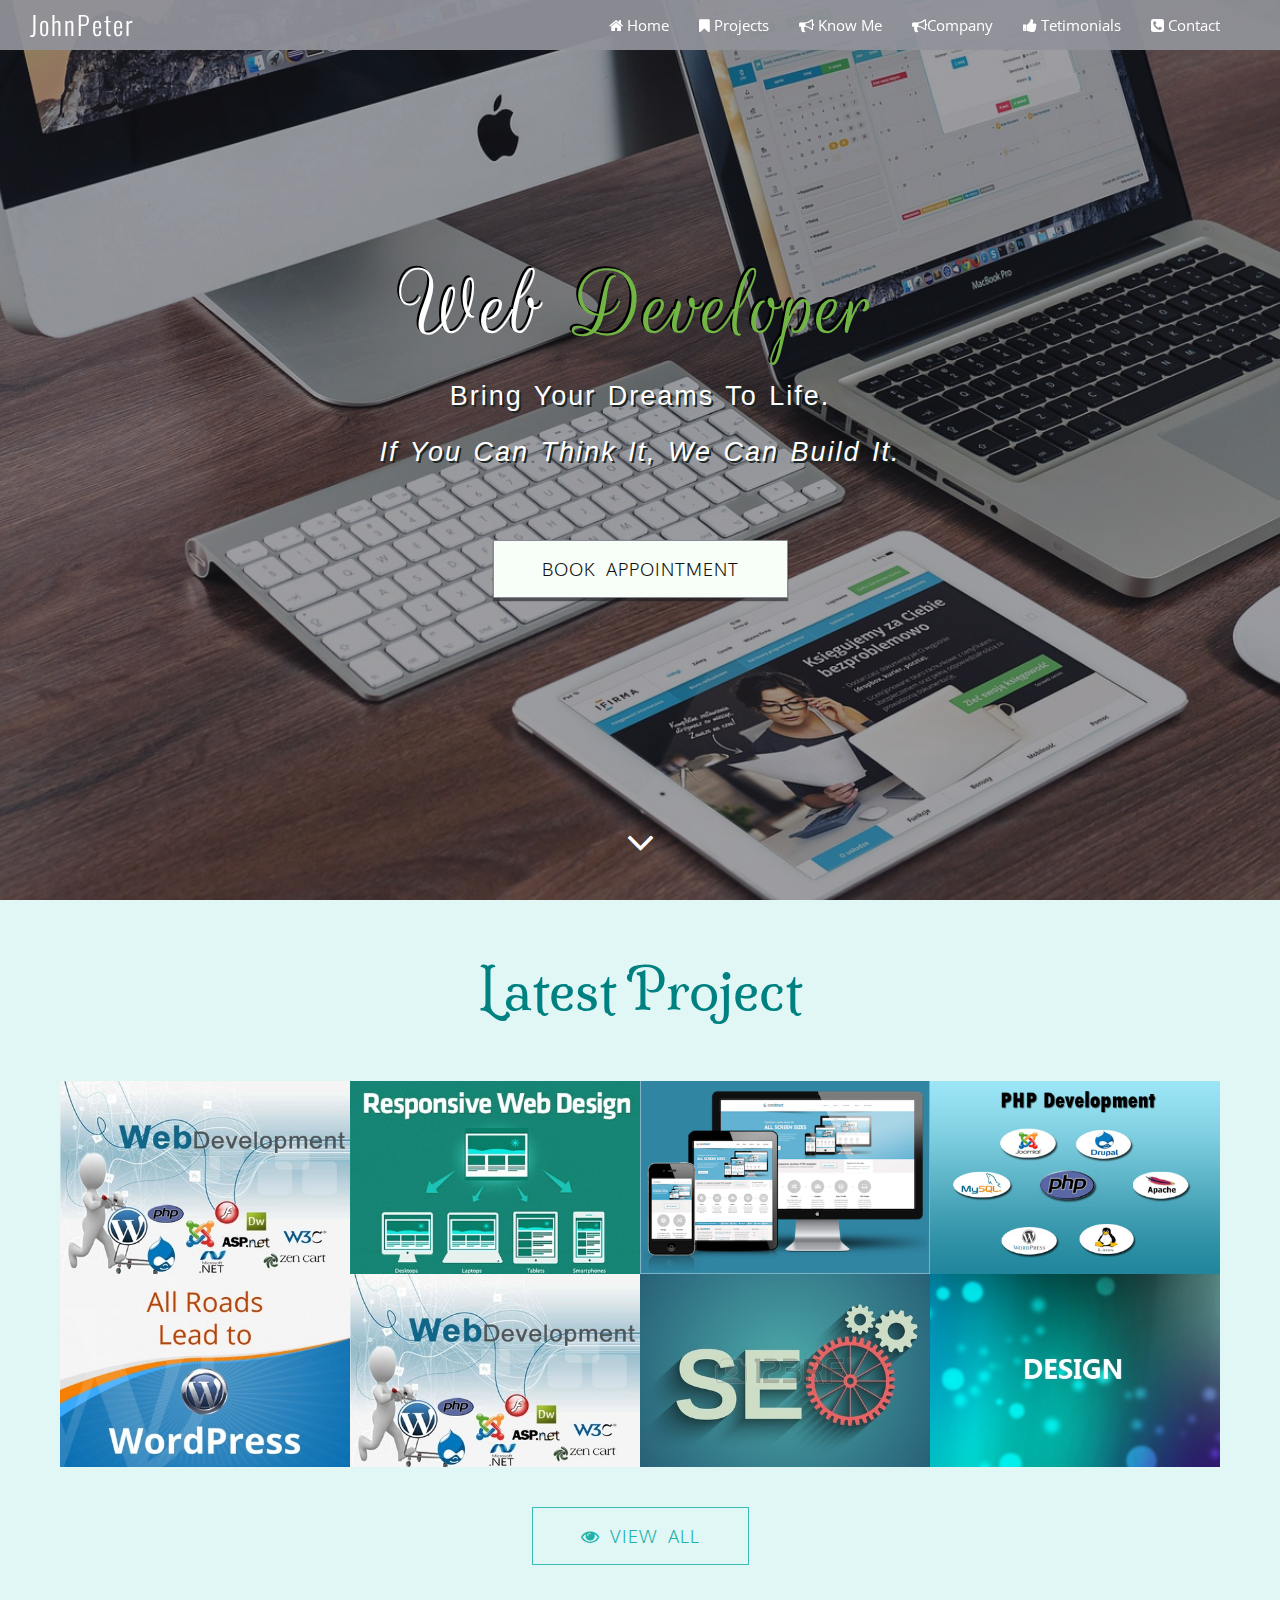
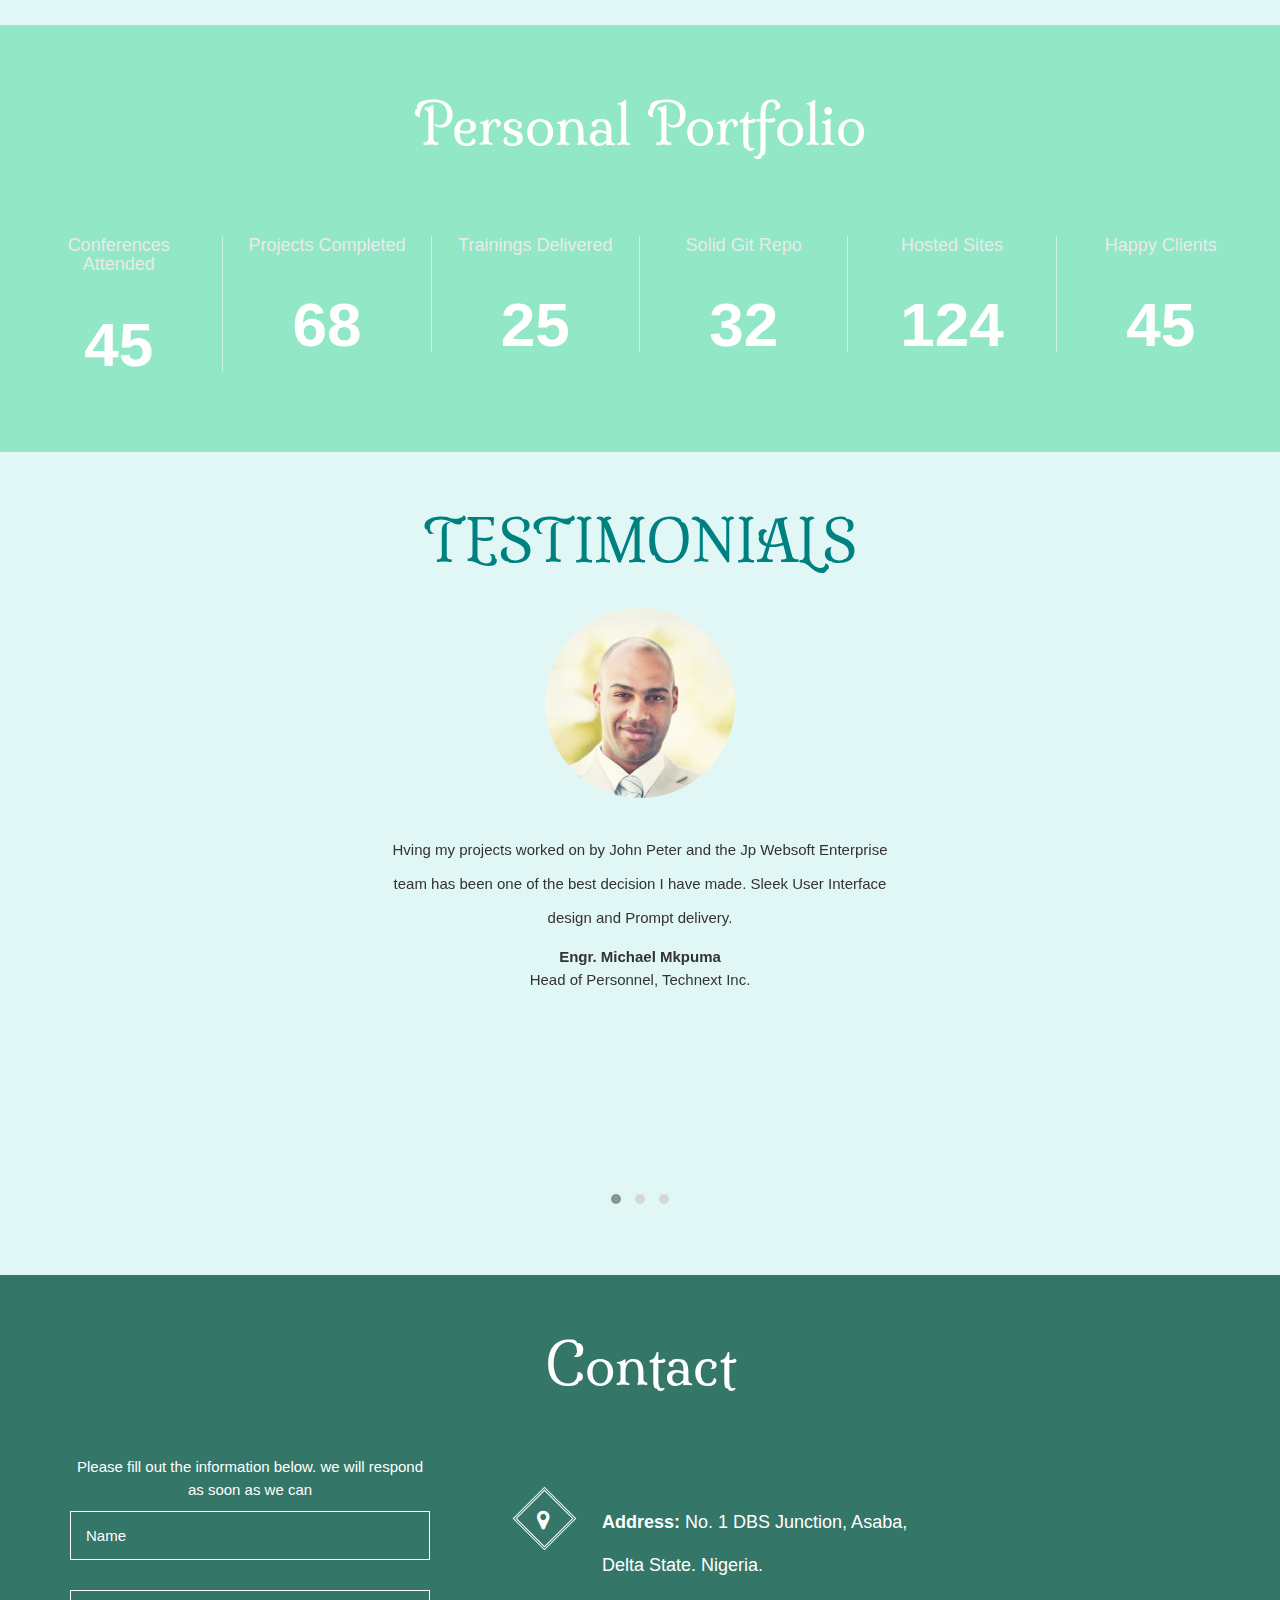
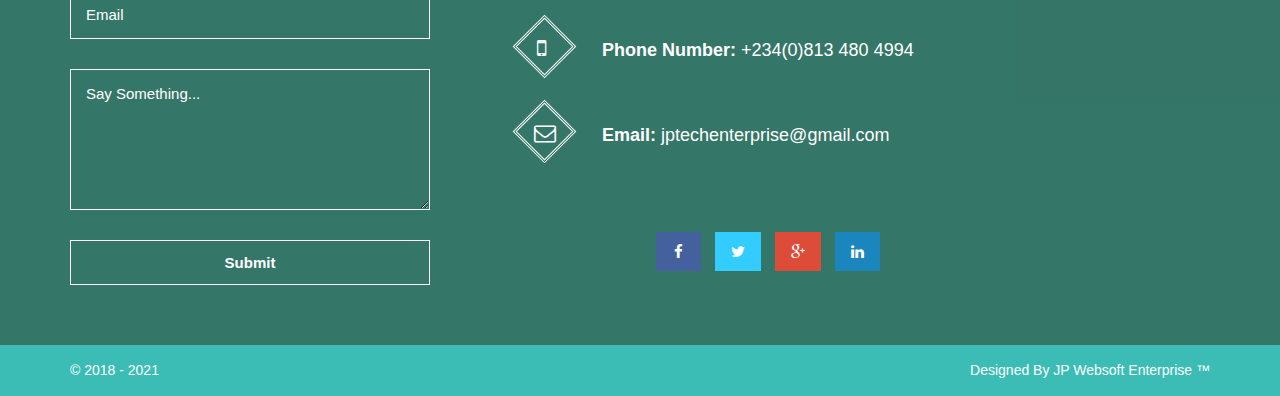
<file: index.html>
<!DOCTYPE html>
<html lang="en-us">
    <head>
    	<title>JohnPeter</title>

    	<!-- meta -->
        <meta charset="utf-8">
        <meta name="viewport" content="width=device-width, initial-scale=1">
        
        <!-- stylesheet -->
        <link rel="stylesheet" href="css/bootstrap.min.css">
        <link rel="stylesheet" href="css/font-awesome.min.css">
        <link rel="stylesheet" href="css/owl.carousel.css">
		<link rel="stylesheet" href="css/owl.theme.min.css">
        <link rel="stylesheet" href="css/animate.css">
		<link rel="stylesheet" href="css/main.css">

		<!-- google font -->
        <link href='http://fonts.googleapis.com/css?family=Oswald:300,400' rel='stylesheet'>
        <link href='http://fonts.googleapis.com/css?family=Open+Sans' rel='stylesheet' type='text/css'>
        <link href='http://fonts.googleapis.com/css?family=PT+Sans' rel='stylesheet' type='text/css'>
        <link href='http://fonts.googleapis.com/css?family=Roboto+Condensed:400,300' rel='stylesheet' type='text/css'>
        <link href='http://fonts.googleapis.com/css?family=Oxygen:400,300' rel='stylesheet' type='text/css'>
        <link href="http://fonts.googleapis.com/css?family=Rouge+Script" rel="stylesheet" type="text/css">
        <link href='http://fonts.googleapis.com/css?family=Milonga' rel='stylesheet' type='text/css'>
    </head>
    <body>
        <div class="content-block" id="header">
            <div id="overlay-1">
                <header id="site-header" class="clearfix">
                    <div class="pull-left">
                        <h1><a href="#">JohnPeter</a></h1>
                    </div>
                    <div class="pull-right">
                        <nav class="navbar site-nav" role="navigation">

                            <div class="navbar-header">
                                <button type="button" class="navbar-toggle" data-toggle="collapse" data-target="#bs-example-navbar-collapse-1">
                                    <i class="fa fa-bars fa-2x"></i>
                                </button>
                            </div>

                            <!-- Collect the nav links, forms, and other content for toggling -->
                            <div class="collapse navbar-collapse" id="bs-example-navbar-collapse-1">
                                <ul class="nav navbar-nav">
                                    <li class="active"><a href="#header"><i class="fa fa-home"></i> <span>Home</span></a></li>
                                    <li><a href="#portfolio"><i class="fa fa-bookmark"></i> Projects</a></li>
                                    <li><a href="#services"><i class="fa fa-bullhorn"></i> Know Me</a></li>
                                    <li><a href="#services"><i class="fa fa-bullhorn"></i>Company</a></li>
                                    <li><a href="#testimonials"><i class="fa fa-thumbs-up"></i> Tetimonials</a></li>
                                    <li><a href="#contact"><i class="fa fa-phone-square"></i> Contact</a></li>
                                </ul>
                            </div>  <!-- /.navbar-collapse -->
                        </nav>
                    </div>
                </header>	<!-- site-header -->
                
                <div class="middle text-center clearfix">
                    <div class="container">
                        <h1 class="pro-name">Web <span style="color: #71b644;" >Developer</span></h1>
                        <p class="tagline">Bring your dreams to life.<br><cite>If you can think it, we can build it.</cite></span></p>
                        
                        <div class="skills">

                        </div>  
                        <a href="#contact" target="_self" class="btn btn-lg btn-hire wow animated zoomIn">Book Appointment</a>
                    </div>  
                </div>
                
                <div class="bottom text-center">
                    <a href="#portfolio"><i class="fa fa-angle-down fa-3x pulse"></i></a>
                </div>
            </div>
        </div>

        <div class="content-block text -center" id="portfolio">
            <header class="block-heading cleafix">
                <h1 style="text-align: center;">Latest Project</h1>
            </header>

            <div class="isotope portfolio-items">
                <div class="element-item grid mb-5">
                    <div class="effect-zoe">
                        <img class="img-responsive" alt="Portfolio" src="img/work4.jpg">
                        <figcaption>
                            <h2 class="hidden-xs">Web <span>Development</span></h2>
                            <p class="icon-links">
                                <a href="#"><i class="fa fa-facebook"></i></a>
                                <a href="#"><i class="fa fa-twitter"></i></a>
                                <a href="#"><i class="fa fa-linkedin"></i></a>
                            </p>
                        </figcaption>
                    </div>
                </div>
                <div class="element-item grid">
                    <div class="portfolio-item effect-zoe">
                        <img class="img-responsive" alt="Portfolio" src="img/work2.jpg">
                        <figcaption>
                            <h2 class="hidden-xs">Responsive <span>WebDev</span></h2>
                            <p class="icon-links">
                                <a href="#"><i class="fa fa-facebook"></i></a>
                                <a href="#"><i class="fa fa-twitter"></i></a>
                                <a href="#"><i class="fa fa-linkedin"></i></a>
                            </p>
                        </figcaption>
                    </div>
                </div>
                <div class="element-item grid">
                    <div class="portfolio-item effect-zoe">
                        <img class="img-responsive" alt="Portfolio" src="img/work3.png">
                        <figcaption>
                            <h2 class="hidden-xs">App <span>Development</span></h2>
                            <p class="icon-links">
                                <a href="#"><i class="fa fa-facebook"></i></a>
                                <a href="#"><i class="fa fa-twitter"></i></a>
                                <a href="#"><i class="fa fa-pinterest"></i></a>
                            </p>
                        </figcaption>
                    </div>
                </div>
                <div class="element-item grid">
                    <div class="portfolio-item effect-zoe">
                        <img class="img-responsive" alt="Portfolio" src="img/work7.jpg">
                        <figcaption>
                            <h2 class="hidden-xs">Creative <span>Joe</span></h2>
                            <p class="icon-links">
                                <a href="#"><i class="fa fa-twitter"></i></a>
                                <a href="#"><i class="fa fa-dribbble"></i></a>
                                <a href="#"><i class="fa fa-pinterest"></i></a>
                            </p>
                        </figcaption>
                    </div>
                </div>
                <div class="element-item grid">
                    <div class="portfolio-item effect-zoe">
                        <img class="img-responsive" alt="Portfolio" src="img/work8.png">
                        <figcaption>
                            <h2 class="hidden-xs">Creative <span>Joe</span></h2>
                            <p class="icon-links">
                                <a href="#"><i class="fa fa-twitter"></i></a>
                                <a href="#"><i class="fa fa-dribbble"></i></a>
                                <a href="#"><i class="fa fa-pinterest"></i></a>
                            </p>
                        </figcaption>
                    </div>
                </div>
                <div class="element-item grid">
                    <div class="portfolio-item effect-zoe">
                        <img class="img-responsive" alt="Portfolio" src="img/work4.jpg">
                        <figcaption>
                            <h2 class="hidden-xs">Creative <span>Joe</span></h2>
                            <p class="icon-links">
                                <a href="#"><i class="fa fa-twitter"></i></a>
                                <a href="#"><i class="fa fa-dribbble"></i></a>
                                <a href="#"><i class="fa fa-pinterest"></i></a>
                            </p>
                        </figcaption>
                    </div>
                </div>
                <div class="element-item grid">
                    <div class="portfolio-item effect-zoe">
                        <img class="img-responsive" alt="Portfolio" src="img/work5.jpg">
                        <figcaption>
                            <h2 class="hidden-xs">Creative <span>Joe</span></h2>
                            <p class="icon-links">
                                <a href="#"><i class="fa fa-twitter"></i></a>
                                <a href="#"><i class="fa fa-dribbble"></i></a>
                                <a href="#"><i class="fa fa-pinterest"></i></a>
                            </p>
                        </figcaption>
                    </div>
                </div>
                <div class="element-item grid">
                    <div class="portfolio-item effect-zoe">
                        <img class="img-responsive" alt="Portfolio" src="img/work6.jpg">
                        <figcaption>
                            <h2 class="hidden-xs">Creative <span>Joe</span></h2>
                            <p class="icon-links">
                                <a href="#"><i class="fa fa-twitter"></i></a>
                                <a href="#"><i class="fa fa-dribbble"></i></a>
                                <a href="#"><i class="fa fa-pinterest"></i></a>
                            </p>
                        </figcaption>
                    </div>
                </div>
            </div>	<!-- isotope portfolio-items -->
            <div class="space mb-3">
                <a href="#" class="btn btn-lg btn-view">
                    <i class="fa fa-eye"></i>
                    <span>View All</span>
                </a>
            </div>
        </div>  
        
        <div id="services" class="content-block">
            <div id="numbers" class="parallax">
                <div class="overlay">
                    <!-- title -->
                    <div class="container-fluid numbers-title">
                        <div class="container">
                            <div class="row block-heading">
                                <h1>Personal Portfolio</h1>
                            </div>
                        </div>
                    </div>
                    <div class="container-fluid">
                        <!-- number list -->
                        <ul class="numbersList">
                            <li class="col-md-2 col-sm-4 col-xs-6">
                                <h4> Conferences Attended</h4>
                                <span id="number1" class="count1 count-timer">45</span>
                            </li>
                            <li class="col-md-2 col-sm-4 col-xs-6">
                                <h4> Projects Completed</h4>
                                <span id="number2" class="count2">68</span>
                            </li>
                            <li class="col-md-2 col-sm-4 col-xs-6">
                                <h4>Trainings Delivered</h4>
                                <span id="number3"  class="count3">25</span>
                            </li>
                            <li class="col-md-2 col-sm-4 col-xs-6">
                                <h4>Solid Git Repo</h4>
                                <span id="number4" class="count4">32</span>
                            </li>
                            <li class="col-md-2 col-sm-4 col-xs-6">
                                <h4> Hosted Sites</h4>
                                <span id="number5" class="count5">124</span>
                            </li>
                            <li class="col-md-2 col-sm-4 col-xs-6">
                                <h4> Happy Clients </h4>
                                <span id="number6" class="count6">45</span>
                            </li>
                        </ul><!-- numbersList end -->
                    </div><!-- container-fluid end -->
                </div><!-- overlay end -->
            </div>
        </div>
            

        <div class="content-block" id="testimonials">
            <header class="block-heading cleafix text-center">
                <h1>TESTIMONIALS</h1>
                <!-- <p>Lorem Ipsum Text</p> -->
            </header>
            <div class="block-content text-center">
                <div class="container">
                    <div class="row">
                        <div class="col-md-6 col-md-offset-3">
                        	<div class="owl-carousel">
								<div class="owl-item">
									<div class="testimonial">
                                        <img alt="Client Photo" src="img/testimonial_31-190x190.jpg">
                                        <p>Hving my projects worked on by John Peter and the Jp Websoft Enterprise team has been one of the best decision I have made. Sleek User Interface design and Prompt delivery.</p>
                                        <strong>Engr. Michael Mkpuma</strong><br>
                                        <span>Head of Personnel, Technext Inc.</span>
                                    </div>
								</div>	<!-- owl-item -->
								<div class="owl-item">
									<div class="testimonial">
                                        <img alt="Client Photo" src="img/testimonial_11-190x190.jpg">
                                        <p>It has been a wonderful experience having JP train in our conference. His teachings were as simplified as it could be and the mode of delivery was fantastic.  It was fun having him around.</p>
                                        <strong>Joseph Don</strong><br>
                                        <span>CEO, Kaizen Academy</span>
                                    </div>
								</div>	<!-- owl-item -->
								<div class="owl-item">
									<div class="testimonial">
                                        <img alt="Client Photo" src="img/testimonial_22-190x190.jpg">
                                        <p>I have personally been blessed being under the tutilege of Mr. John Peter.  Before now I really cannot boast of a personal skill.  Not only did transfered knowledge in skills, he also motivated students in self development and self confidence.</p>
                                        <strong>Ogheneovo Emmanuel</strong><br>
                                        <span>Founder, Design Studios</span>
                                    </div>
								</div>
							</div>	
						</div>	
                    </div>
                </div>	
            </div>
        </div>

        <div class="content-block" id="contact">
            <div class="overlay-3">
                <header class="block-heading cleafix text-center">
                    <h1>Contact</h1>
                </header>
                <div class="block-content" id="contact-1">
                    <div class="container text-center">
                        <div class="row">
                            <div class="col-md-4 wow animated fadeInLeft">
                                <form class="contact-form" action="form.php">
                                    <p style="text-align: center;">Please fill out the information below.  we will respond as soon as we can</p>
                                    <input type="text" name="name" placeholder="Name" required>
                                    <input type="email" name="email" placeholder="Email" required>
                                    <textarea rows="5" name="message" placeholder="Say Something..." required></textarea>
                                    <input type="submit" value="Submit">
                                </form>
                            </div>
                            <div class="col-md-6 wow animated fadeInRight">
                                <div class="row">
                                    <div class="col-md-12">
                                        <div class="contact-info">
                                            <div class="clearfix">
                                                <div class="rotated-icon">
                                                    <div class="sqaure-nebir"></div>
                                                    <i class="fa fa-map-marker"></i>
                                                </div>
                                                <p><strong> Address:</strong> No. 1 DBS Junction, Asaba, Delta State. Nigeria.
                                                </p>
                                            </div>
                                            <div class="clearfix">
                                                <div class="rotated-icon">
                                                    <div class="sqaure-nebir"></div>
                                                    <i class="fa fa-mobile"></i>
                                                </div>
                                                <p><strong> Phone Number:</strong> +234(0)813 480 4994 </p>
                                            </div>
                                            <div class="clearfix">
                                                <div class="rotated-icon">
                                                    <div class="sqaure-nebir"></div>
                                                    <i class="fa fa-envelope-o"></i>
                                                </div>
                                                <p>
                                                    <strong> Email:</strong> jptechenterprise@gmail.com
                                                </p>
                                            </div>
                                        </div>
                                    </div>
                                </div>
                                <div class="row">
                                    <ul class="social-box">
                                        <li><a class="facebook-icon" href="#"><i class="fa fa-facebook"></i></a></li>
                                        <li><a class="twitter-icon" href="#"><i class="fa fa-twitter"></i></a></li>
                                        <li><a class="g-plus-icon" href="#"><i class="fa fa-google-plus"></i></a></li>
                                        <li><a class="linkedin-icon" href="#"><i class="fa fa-linkedin"></i></a></li>
                                    </ul>
                                </div>
                            </div>
                        </div>
                    </div>
                </div>
            </div>
        </div>

        <footer id="site-footer">
            <div class="container">
                <div class="row">
                    <div class="col-sm-6">
                        <div class="copyright">&copy; 2018 - 2021</div>
                    </div>
                    <div class="col-sm-6">
                        <div class="designed-by">Designed By <a href="#" target="_blank">JP Websoft Enterprise &TRADE;</a></div>
                    </div>
                </div>
            </div>
        </footer>


        <!-- js -->
        <script>
            new WOW().init();
        </script>

        <script src="js/jquery-2.1.3.min.js"></script>
        <script src="js/bootstrap.min.js"></script>
        <script src="js/jquery.actual.min.js"></script>
        <script src="js/isotope.pkgd.min.js"></script>
        <script src="js/owl.carousel.min.js"></script>
        <script src="js/jquery.isonscreen.js"></script>
       
        <script src="js/main.js"></script>

        <script>
        	$(document).ready(function(){
  				$('.owl-carousel').owlCarousel({
    				loop:true,
    				margin:10,
    				autoplay:true,
    				autoplayTimeout:3000,
    				autoplayHoverPause:true,
    				responsiveClass:true,
    				responsive:{
        					0:{
					            items:1,
        					},
					        600:{
					            items:1,
					        },
					        1000:{
					            items:1,
					        }
    				}
				})
			});
        </script>

	</body>
</html>
</file>
<file: css/main.css>
@font-face {
	font-family: 'Pacifico';
	font-style: normal;
	font-weight: 400;
	src: local('Pacifico Regular'), local('Pacifico-Regular'), url("../fonts/pacifico.woff") format('woff');
}

html, body {
	margin: 0; 
	padding: 0;
}

::selection {
	background-color: #35405f;
	color: #fff;
}

*, *:active, *:focus, *:hover {
	outline: none;
}

h1, h2, h3, h4, h5,h6 {
	margin-top: 0;
}

body {
	font: 15px/23px "Lucida Sans","Liberation Sans","Lucida Sans Unicode","Lucida Grande",Verdana,Arial,Helvetica,sans-serif;
	background-color: rgb(224, 247, 246);

}

.btn {
	transition: 0.4s background linear;
}

.btn:focus
{
	color: #fff;
}

.block-heading {
	margin-bottom: 60px;
}

.block-heading p {
    font-size: 18px;
}
.space{
	display: grid;
	place-content: center;
	margin-top: -20px;
}

/*////////////////////////////////////////////////////////////////////////
//  02 - Header
///////////////////////////////////////////////////////////////////////*/

#header {
	background: url(../img/bg/header-bg.jpg) no-repeat center top fixed;
	background-size: cover;
}

#site-header {
	position: fixed;
	width: 100%;
	background-color: rgba(144, 146, 153, 0.94);
	padding: 0 30px;
	z-index: 100;
}

#site-header h1 {
	margin: 0;
	font-family: 'Oswald', sans-serif;
	margin-top: 11px;
	font-size: 26px;
	font-weight: 300;
	letter-spacing: 2px;
}

#site-header h1 a:focus {
    text-decoration: none;
}

#site-header h1 a {
	color: #fff;
}

#site-header h1 a:hover {
	text-decoration: none;
}

/*////////////////////////////////////////////////////////////////////////
//  03 - Navigation
///////////////////////////////////////////////////////////////////////*/

.navbar {
	border-radius: 0;
	margin: 0;
	border: none;
}
#contact-1{
	display: grid;
	place-content: center;
}
.navbar-toggle {
	padding: 0;
	border: 0;
	color: #fff;
	margin-top: 13px;
}

.site-nav ul li a {
	color: #fff;
	font-size: 15px;
	font-family: 'Open Sans', sans-serif;
	position: relative;
	transition: 0.5s background linear;
}

.site-nav ul li a:hover, .site-nav ul li a:focus
{
	background-color: rgba(0, 255, 255, 0.58);
}

/*////////////////////////////////////////////////////////////////////////
//  04 - Blur styles
///////////////////////////////////////////////////////////////////////*/

#overlay-1 {
	background-color: rgba(33, 32, 42, 0.44);
	position: relative;
}

.overlay-2 {
	padding: 60px 0;
	background-color: rgba(50, 81, 121, 0.6);
}

.overlay-3 {
	padding: 60px 0;
	background-color: rgba(33, 103, 88, 0.9);
}

.overlay {
    background: none repeat scroll 0 0 rgba(115, 224, 179, 0.72);
    width: 100%;
    height: 100%;
}


/*////////////////////////////////////////////////////////////////////////
//  05 - Home
///////////////////////////////////////////////////////////////////////*/

.middle {
	padding-top: 200px;
}

.pro-name {
    font-size: 100px;
    margin: 0;
    margin-bottom: 15px;  
    font-weight: 400;
    font-family: 'Rouge Script', cursive;
    line-height: 90px;
    color: #fff;
    letter-spacing: 1px;
    word-spacing: 6px;
    text-shadow: -2px -2px #000;
}

.tagline {
	font-size: 27px;
	margin-bottom: 60px;
	color: #fff;
	font-family: 'Roboto', sans-serif;
	font-weight: 300;
	line-height: 56px;
	word-spacing: 2px;
	text-shadow: 2px 2px #1C2725;
	letter-spacing: 2px;
	text-transform: capitalize;
}

.bottom {
	position: absolute;
	width: 100%;
	bottom: 4%;
}

.bottom a {
	color: #fff;
	display: inline-block;
	position: relative;
	top: 0px;
}

.btn-hire {
	text-transform: uppercase;
	color: #111;
	border: 1px solid rgb(136, 138, 145);
	font-family: 'Oxygen', sans-serif;
	font-weight: 300;
	word-spacing: 5px;
	letter-spacing: 1px;
	box-shadow: 0 3px 1px 0 rgba(20, 20, 26, 0.55);
	border-radius: 0;
	font-size: 18px;
	background-color: rgba(247, 255, 248, 1);
	padding: 16px 48px;
}

.btn-hire:hover {
	color: #fff;
	border: 1px solid #878A91;
	background-color: rgba(32, 36, 47, 0.94);
}


/*////////////////////////////////////////////////////////////////////////
//  06 - Latest works
///////////////////////////////////////////////////////////////////////*/

#portfolio {
	padding: 60px 0;
}

#portfolio .block-heading h1 {
    color: rgb(0, 129, 129);
	
	font-weight: 400;
	
    font-size: 55px;
    font-family: 'Milonga', cursive;
}

.portfolio-item img {
	width: 100%;
	
}

.portfolio-items {
	margin: 60px;


}

.portfolio-item {
	position: relative;
	padding: 40px;
	
	
}

/*////////////////////////////////////////////////////////////////////////
//  06 - Latest works > isotope
///////////////////////////////////////////////////////////////////////*/

.isotope:after {
  content: '';
  display: block;
  clear: both;
}

.element-item {
  position: relative;
  float: left;
  width: 25%;
  color: #262524;
}

.element-item > * {
  margin: 0;
  padding: 0;
}

.btn-view {
	/* border: 1px solid #35405f;
	color: #35405f;
	border-radius: 0; */
	text-transform: uppercase;
	color: lightseagreen;
	border: 1px solid rgba(32, 178, 170, 0.86);
	font-family: 'Oxygen', sans-serif;
	font-weight: 300;
	word-spacing: 5px;
	letter-spacing: 1px;
	border-radius: 0;
	font-size: 18px;
	padding: 16px 48px;
}

.btn-view:hover {
	color: #fff;
	border: 1px solid lightseagreen;
	background-color: rgba(32, 178, 170, 0.86);
}


/* ==============================  Image hover effect ============================== */


.effect-zoe:hover figcaption, 
.effect-zoe:hover h2, 
.effect-zoe:hover p.icon-links a{
	-webkit-transform: translate3d(0,0,0);
	transform: translate3d(0,0,0);
}
.effect-zoe h2 {
	display: inline-block;
}
.effect-zoe figcaption{
	top: auto;
	bottom: 0;
	padding: 1em;
	height: 3.75em;
	background: rgba(0,0,0,0.75);
	color: #3c4a50;
	-webkit-transition: -webkit-transform 0.35s;
	transition: transform 0.35s;
	-webkit-transform: translate3d(0,100%,0);
	transform: translate3d(0,100%,0);
}
.grid  figcaption, .grid  figcaption > a{
	position: absolute;
	top: 0;
	left: 0;
	width: 100%;
	height: 100%;
}
.grid  figcaption{
	padding: 2em;
	color: #fff;
	text-transform: uppercase;
	font-size: 1.25em;
	-webkit-backface-visibility: hidden;
	backface-visibility: hidden;
}
.grid .effect-zoe{
	position: relative;
	float: left;
	overflow: hidden;
	background: #3085a3;
	text-align: center;
	cursor: pointer;
}
.effect-zoe p.icon-links a i
{
	display: inline-block;
	padding: 30px 10px;
	color: cyan;
	font-size: 22px;
}
#services .block-heading h1 {
    color: #fff;
	
    font-family: 'Milonga', cursive;
	font-weight: 400;
	
    font-size: 55px;
	word-spacing: 5px;
}


/* ============================  animated  numbers   ==================================*/

.parallax{
    width: 100%;
    color: #fff;
    text-align: center;
}

#numbers
{
	background: url(../img/bg/number1.gif) repeat center center fixed;
}
#numbers .overlay{
    padding: 60px 0px 80px 0px;
}
ul.numbersList {
    margin: 0px auto;
    padding: 0px;
    overflow: hidden;
    list-style: none;
    text-align: center;
}
ul.numbersList li{
    border-right: 1px solid rgba(255, 255, 255, 0.5);
}
ul.numbersList li:last-child{
    border: none;
}
ul.numbersList h4{
    color: rgb(234, 234, 234);
    margin-bottom: 58px;
}
ul.numbersList span{
    font-size: 62px;
    font-weight: 700;
}

.numbers-title {
    padding: 10px 0;
    position: relative;
}


/* ///////////////////////////////////////////////////////////////////// 
//  08 - Testimonials
/////////////////////////////////////////////////////////////////////*/

#testimonials {
    padding: 60px 0;
}

#testimonials .block-heading{
	margin-bottom: 0px;
}

.testimonial p {
    line-height: 34px;
    margin-top: 20px;
}

#testimonials .block-heading h1
{
	color: rgb(0, 129, 129);
	font-family: 'Milonga', cursive;
	font-weight: 400;
	font-size: 55px;
}

#testimonials .testimonial {
	padding: 25px;
	cursor: -webkit-grab;
}

#testimonials .testimonial > img {
	border-radius: 100%;
	margin-bottom: 15px;
}

/* ///////////////////////////////////////////////////////////////////// 
//  08 - Testimonials > Owl Carousel
/////////////////////////////////////////////////////////////////////*/

.owl-carousel {
	z-index: 0;
}

.owl-carousel .owl-item img {
	display: inline-block;
	width: inherit;
}

.carousel-control.left,
.carousel-control.right {
    background: none;
}

/* ///////////////////////////////////////////////////////////////////// 
//  09 - Contact
/////////////////////////////////////////////////////////////////////*/

#contact {
	background: url(../img/bg/contact-bg.jpg) no-repeat center center fixed;
	background-size: cover;
	color: #fff;
}

#contact .block-heading h1
{
	color: #fff;
	font-family: 'Milonga', cursive;
	font-weight: 400;
	font-size: 55px;
}

.contact-info {
    padding: 16px 62px;
    text-align: left;
    font-size: 18px;
    line-height: 36px;
    margin-top: 25px;
}
.
.contact-info i {
    width: 40px;
	height: 40px;
	color: white;
	padding-top: 7px;
	font-size: 25px;
	border: 1px solid #fff;
	text-align: center;
	-webkit-transform: rotate(-45deg);
	transform: rotate(-45deg);
	-ms-transform: rotate(-45deg);
	-moz-transform: rotate(-45deg);
}

.contact-info p {
    padding: 27px 10px;
}

.contact-info span {
    padding-left: 20px;
}

input[type="text"],
input[type="email"],
textarea {
	display: block;
	margin: 0 auto;
	width: 100%;
	background: transparent;
	border: 1px solid #fff;
	padding: 12px 15px;
	margin-bottom: 30px;
}

input[type="submit"] {
	background: transparent;
	border: 1px solid #fff;
	width: 100%;
	padding: 10px;
	transition: 0.5s background linear;
	font-weight: bold;
}

input[type="submit"]:hover {
	background: #fff;
	border-color: #fff;
	transition: 0.5s background linear;
	color: #333;
}

::-webkit-input-placeholder {
   color: #fff;
}

::-moz-placeholder {  /* Firefox 19+ */
   color: #fff;  
}

:-ms-input-placeholder {  
   color: #fff;  
}


/* ///////////////////////////////////////////////////////////////////// 
//  09 - contact > Social
/////////////////////////////////////////////////////////////////////*/

.social-box {
    list-style-type: none;
    padding-left: 71px;
    margin-top: 30px;
}

.social-box li {
    display: inline-block;
    margin-right: 10px;
}

.social-box li a {
	transition: 0.5s background linear;
	color: #fff;
}

.facebook-icon {
    padding: 10px 17px;
    border: 1px solid #44619D;
    background-color: #44619D;
}

.facebook-icon:hover {
    background-color: transparent;
    color: #fff;
}

.twitter-icon {
	padding: 10px 15px;
	border: 1px solid #33CCFF;
	background-color: #33CCFF;
}

.twitter-icon:hover {
	background-color: transparent;
	color: #fff;
}

.g-plus-icon {
	padding: 10px 15px;
	border: 1px solid #DD4C39;
	background-color: #DD4C39;
}

.g-plus-icon:hover {
	background-color: transparent;
	color: #fff;
}

.linkedin-icon {
	padding: 10px 15px;
	border: 1px solid #1B86BD;
	background-color: #1B86BD;
}

.linkedin-icon:hover {
	background-color: transparent;
	color: #fff;
}

/* ///////////////////////////////////////////////////////////////////// 
//  10 - Footer
/////////////////////////////////////////////////////////////////////*/

#site-footer {
    /* background-color: #35405f; */
    background-color: rgba(32, 178, 170, 0.86);
    color: #fff;
    padding: 14px;
    font-size: 14px;
}

.copyright {
	text-align: left;
}

.designed-by {
	text-align: right;
}

.designed-by a {
	color: #fff;
}
.sqaure-nebir {
    height: 45px;
    width: 45px;
    border: 3px double #fff;
    transform: rotate(-45deg);
    /* text-align: center; */
    position: absolute;
}

.rotated-icon {
    position: relative;
    display: inline-block;
    float: left;
    width: 50px;
}

.rotated-icon i {
    position: absolute;
    top: 1.3rem;
    left: 1.5rem;
    font-size: 22px;
}

i.fa.fa-envelope-o {
    left: 12px;
}

.contact-info p{
	margin-left: 70px;
	display: inline-block;
	float: left;
	width: auto;
	line-height: 43px;
	margin-top: -22px;
}
/* ///////////////////////////////////////////////////////////////////// 
//  11 - Responsive styles
/////////////////////////////////////////////////////////////////////*/

@media (max-width: 991px) {
	.element-item {
		width: 33.33%;
	}
}

@media (max-width: 767px) {
	.element-item {
		width: 50%;
	}

	#site-header .pull-right {
		float: none !important;
	}

	.copyright, .designed-by {
		text-align: center;
	}
}

@media (max-width: 500px) {
	.contact-info {
		padding: 30px 10px;
	}
}

@media only screen and (max-width : 640px) {
    .parallax{
    background: url(../video/video.jpg) no-repeat center center fixed #444;
    background-attachment: fixed !important;
    -webkit-background-size: 100%;
    -moz-background-size: 100%;
    -o-background-size: 100%;
    background-size: 100%;
    -webkit-background-size: cover;
    -moz-background-size: cover;
    -o-background-size: cover;
    background-size: cover;
    }
}
</file>
